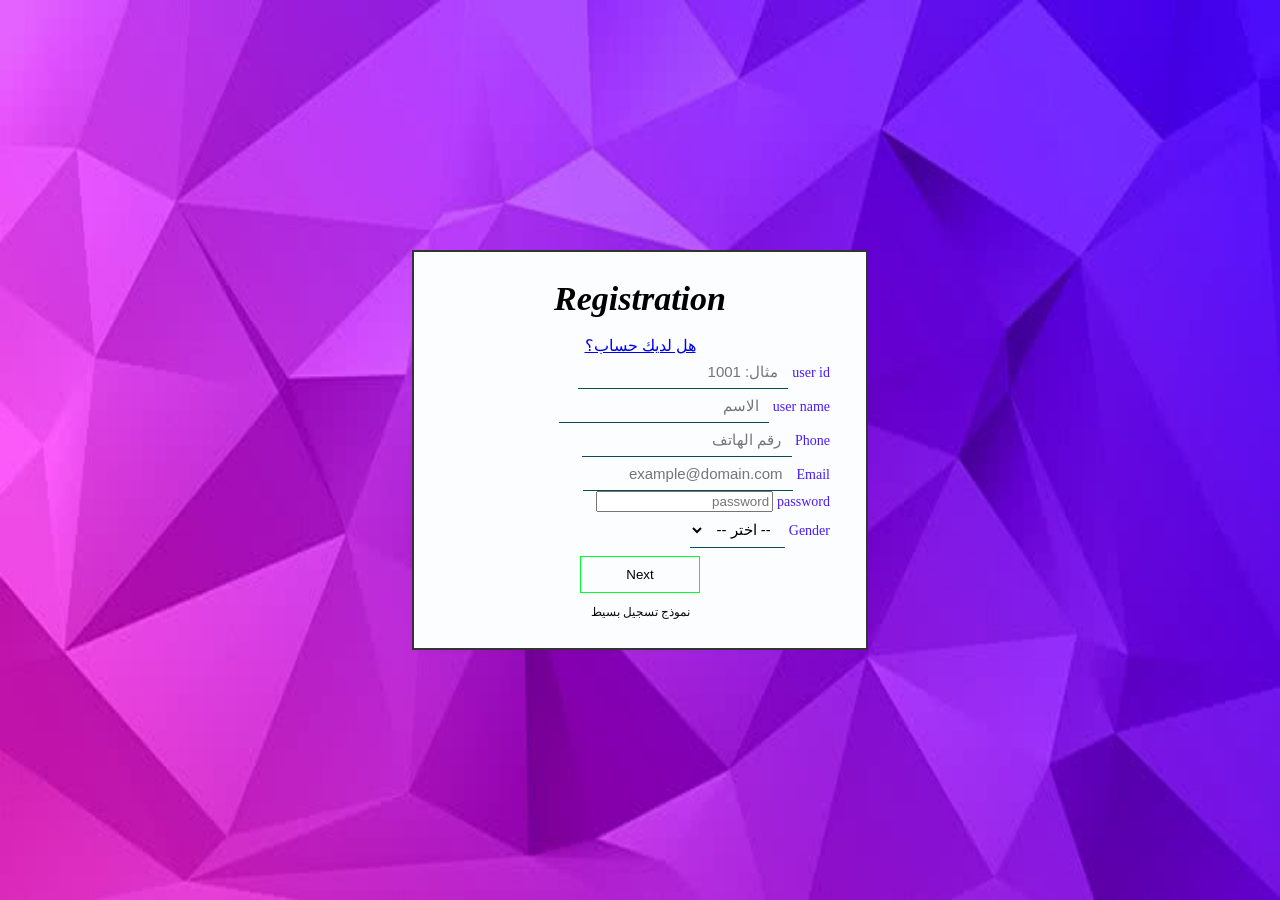
<file: index.html>
<!doctype html>
<html lang="ar">
<head>
    <meta charset="utf-8">
    <meta name="viewport" content="width=device-width, initial-scale=1">
    <title>Registration</title>
    <link rel="stylesheet" href="stylesheet.css">
</head>
<body>
    <div class="card">
        <h1>Registration</h1>
        <a href="file:///C:/xampp/htdocs/Login/register.html"><center>  هل لديك حساب؟</center></a>
<!-- 
        <form method="post" action="process.php"> -->
            <div>
                <label>user id</label>
                <input type="text" name="user_id" placeholder="مثال: 1001" required>
            </div>

            <div>
                <label>user name</label>
                <input type="text" name="username" placeholder="الاسم" required>
            </div>

            <div>
                <label>Phone </label>
                <input type="text" name="phone_" placeholder="رقم الهاتف" required>
            </div>

            <div>
                <label>Email</label>
                <input type="email" name="email" placeholder="example@domain.com" required>
            </div>

            <div>
                <label>password</label>
                <input type="password" placeholder="password " required>
            </div>

            <div>
                <label>Gender</label>
                <select name="gender" required>
                    <option value="">-- اختر --</option>
                    <option value="M">M</option>
                    <option value="F">F</option>
                </select>
            </div>

            <div style="text-align:center;">
                <button type="submit" class="btn">Next</button>
            </div>

            <div class="footer-note">نموذج تسجيل بسيط </div>
        </form>
    </div>
</body>
</html>
</file>
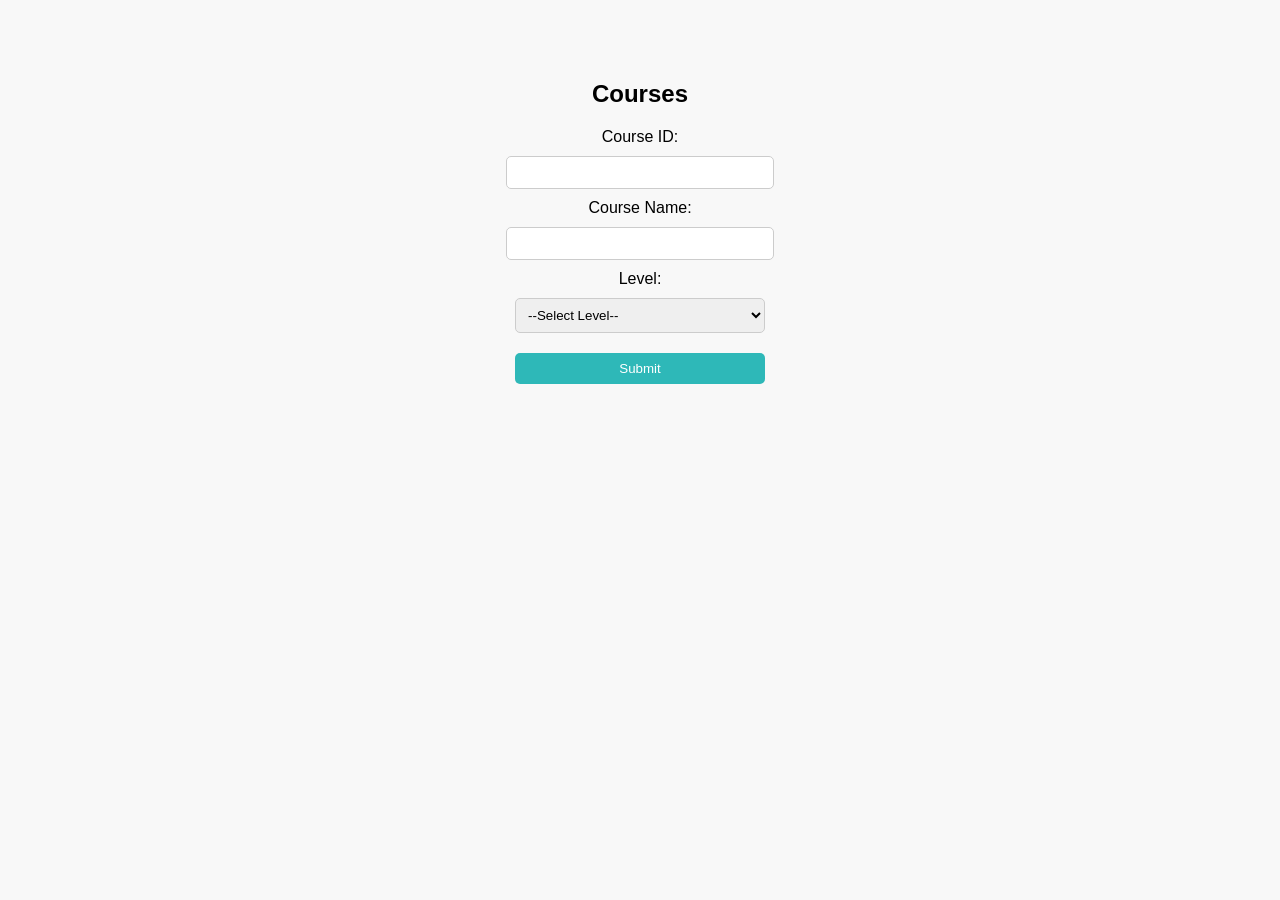
<file: course1.html>
<!DOCTYPE html>
<html>
<head>
    <title>Courses</title>
    <style>
        body {
            font-family: Arial, sans-serif;
            background-color: #f8f8f8;
            text-align: center;
            margin-top: 80px;
        }
        form {
            background-color: #fff;
            display: inline-block;
            padding: 30px;
            border-radius: 10px;
            box-shadow: 0 0 10px rgba(0,0,0,0.1);
        }
        input, select, button {
            width: 250px;
            padding: 8px;
            margin: 10px 0;
            border: 1px solid #ccc;
            border-radius: 5px;
        }
        button {
            background-color: #2eb8b8;
            color: white;
            border: none;
            cursor: pointer;
        }
        button:hover {
            background-color: #26a0a0;
        }
    </style>
</head>
<body>
    <h2>Courses</h2>
    <!-- <form action="courses.php" method="post"> -->
        <label for="course_id">Course ID:</label><br>
        <input type="text" id="course_id" name="course_id" required><br>

        <label for="course_name">Course Name:</label><br>
        <input type="text" id="course_name" name="course_name" required><br>

        <label for="level">Level:</label><br>
        <select id="level" name="level">
            <option value="">--Select Level--</option>
            <option value="1">Level 1</option>
            <option value="2">Level 2</option>
            <option value="3">Level 3</option>
            <option value="4">Level 4</option>
        </select><br>

        <button type="submit">Submit</button>
    </form>
</body>
</html>
</file>
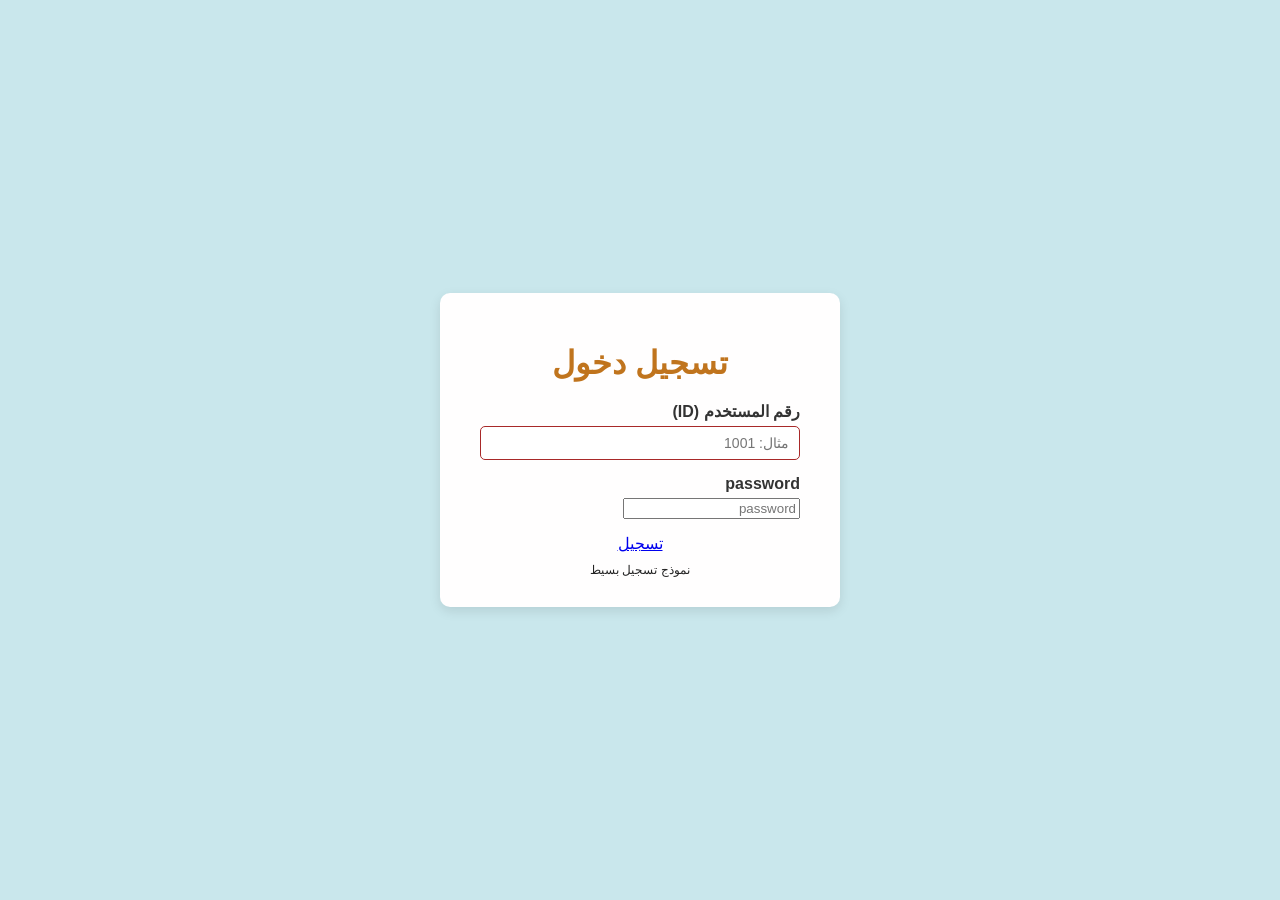
<file: register.html>
<!doctype html>
<html lang="ar">
<head>
  <meta charset="utf-8">
  <meta name="viewport" content="width=device-width,initial-scale=1">
  <title>تسجيل مستخدم </title>
  <link rel="stylesheet" href="register-style.css">
</head>
<body>
  <div class="card">
    <h1>تسجيل دخول</h1>
    <!-- <form method="post" action="register-process.php" id="regForm"> -->
      
      <div class="field">
        <label>رقم المستخدم (ID)</label>
        <input type="text" name="id" placeholder="مثال: 1001" required>
      </div>

          <div class="field">
        <label>password</label>
        <input type="password" placeholder="password " required>
      </div>
          <div class="center">
        <!-- <button type="submit" class="btn"> -->
          <a href="file:///C:/xampp/htdocs/Login/course1.html">تسجيل</a>
        </button>
      </div>

      <div class="footer-note">نموذج تسجيل بسيط </div>
    </form>
  </div>
</body>
</html>
</file>
<file: stylesheet.css>
:root {
    --box-width: 380px;
    --accent: #6c0404;
}

body {
    
    background-image: url(MH.jpg);
    background-repeat:no-repeat ;
     background-size: 100% 100%; 
    background-origin: content-box;
    font-family: "Times New Roman", Times, serif;
    display: flex;
    align-items: center;
    justify-content: center;
    min-height: 100vh;
    margin: 0;
    direction: rtl;
}

.card {
    width: var(--box-width);
    background: #fcfdff;
    border: 2px solid #333;
    padding: 28px 36px;
    box-shadow: 0 2px 6px rgba(0,0,0,0.03);
}

h1 {
    text-align: center;
    font-style: italic;
    font-weight: 700;
    margin: 0 0 18px 0;
    font-size: 34px;
}

form {
    display: flex;
    flex-direction: column;
    gap: 14px;
    align-items: stretch;
}

label {
    font-size: 14px;
    color: #3603ff;
    opacity: 0.9;
    margin-bottom: 6px;
}

input[type="text"], input[type="email"], select, textarea {
    padding: 8px 10px;
    border: none;
    border-bottom: 1px solid #064e55;
    outline: none;
    font-size: 15px;
    background: transparent;
}

textarea {
    resize: vertical;
    min-height: 50px;
}

.btn {
    margin-top: 8px;
    padding: 10px 14px;
    border: 1px solid #00ff2a;
    background: transparent;
    cursor: pointer;
    align-self: center;
    width: 120px;
}

.btn:hover {
    background: #055f2a;
    color: #780303;
}

.footer-note {
    margin-top: 12px;
    font-size: 12px;
    color: #0b0b0b;
    text-align: center;
}
</file>
<file: register-style.css>
:root{
    --accent:#c0741d;
  }
  *{box-sizing:border-box}
  html,body{
    height:100%;
    margin:0;
    padding:0;
    font-family:'Tahoma',sans-serif;
    direction:rtl;
    background:#c9e7ec;
    display:flex;
    align-items:center;
    justify-content:center;
  }
  .card{
    width:400px;
    background:#fffefe;
    padding:30px 40px;
    border-radius:10px;
    box-shadow:0 4px 12px rgba(0,0,0,0.1);
  }
  h1{
    text-align:center;
    color:var(--accent);
    margin-bottom:20px;
  }
  .field{ margin-bottom:15px; }
  .field label{
    display:block;
    font-weight:bold;
    color:#333;
    margin-bottom:5px;
  }
  input[type="text"], input[type="email"], select, textarea{
    width:100%;
    padding:8px 10px;
    border:1px solid #a82929;
    border-radius:5px;
    font-size:14px;
  }
  textarea{ resize:vertical; min-height:50px; }
  .center{ text-align:center; }
  .btn{
    background:var(--accent);
    color:#fff;
    border:none;
    padding:10px 15px;
    border-radius:6px;
    cursor:pointer;
    font-size:15px;
    transition:0.2s;
  }
  .btn:hover{
    background:#01b54f;
  }
  .footer-note{
    text-align:center;
    margin-top:10px;
    font-size:12px;
    color:#232323;
  }
</file>
